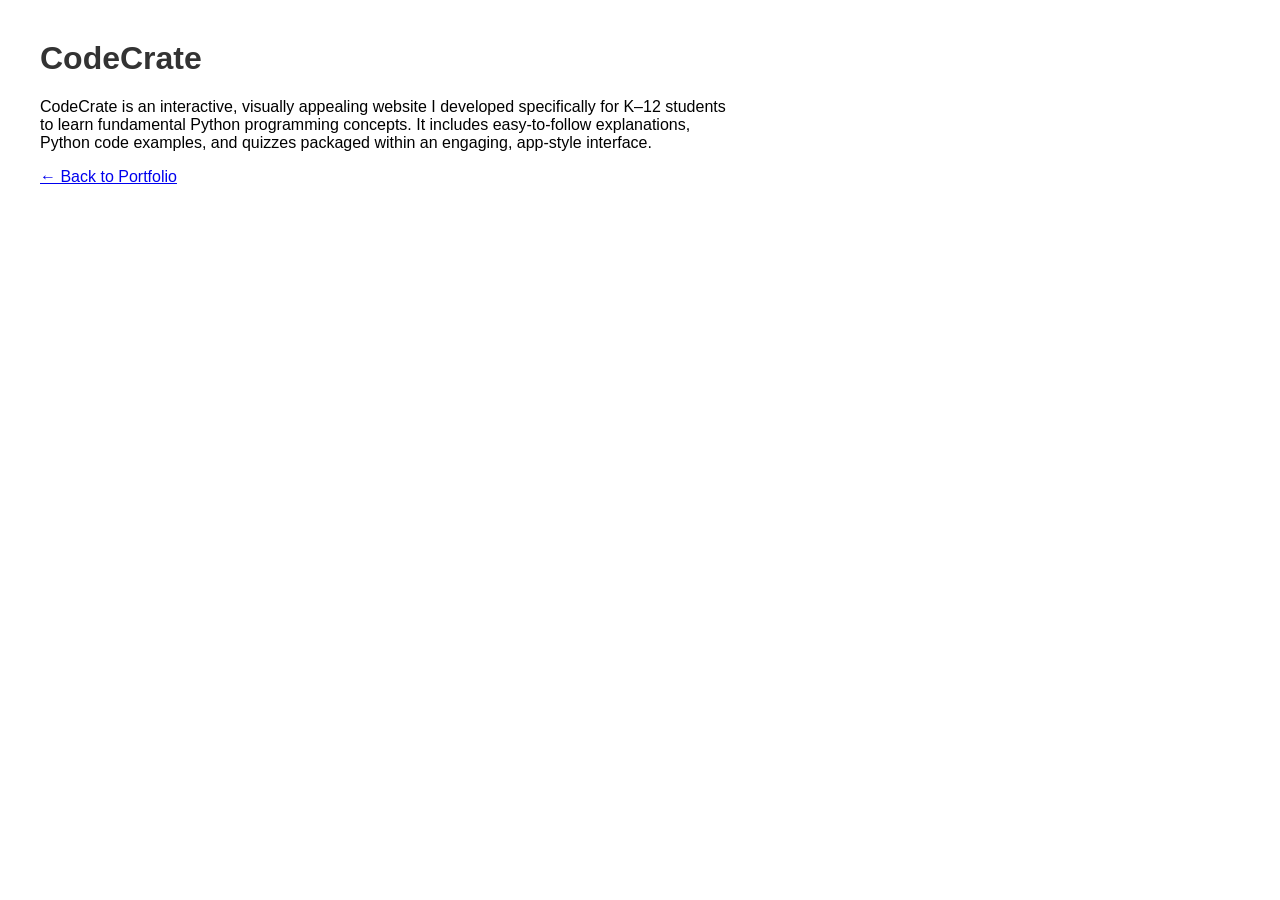
<file: projects/codecrate/index.html>
<!DOCTYPE html>
<html lang="en">
<head>
    <meta charset="UTF-8">
    <title>CodeCrate - Python Learning App</title>
    <link rel="stylesheet" href="styles.css">
</head>
<body>
    <h1>CodeCrate</h1>
    <p>
        CodeCrate is an interactive, visually appealing website I developed specifically for K–12 students to learn fundamental Python programming concepts. It includes easy-to-follow explanations, Python code examples, and quizzes packaged within an engaging, app-style interface.
    </p>
    <a href="../../index.html">← Back to Portfolio</a>
</body>
</html>
</file>
<file: projects/codecrate/styles.css>
body {
    font-family: Arial, sans-serif;
    margin: 40px;
    background-color: #ffffff;
    max-width: 700px;
}

h1 {
    color: #333;
}
</file>
